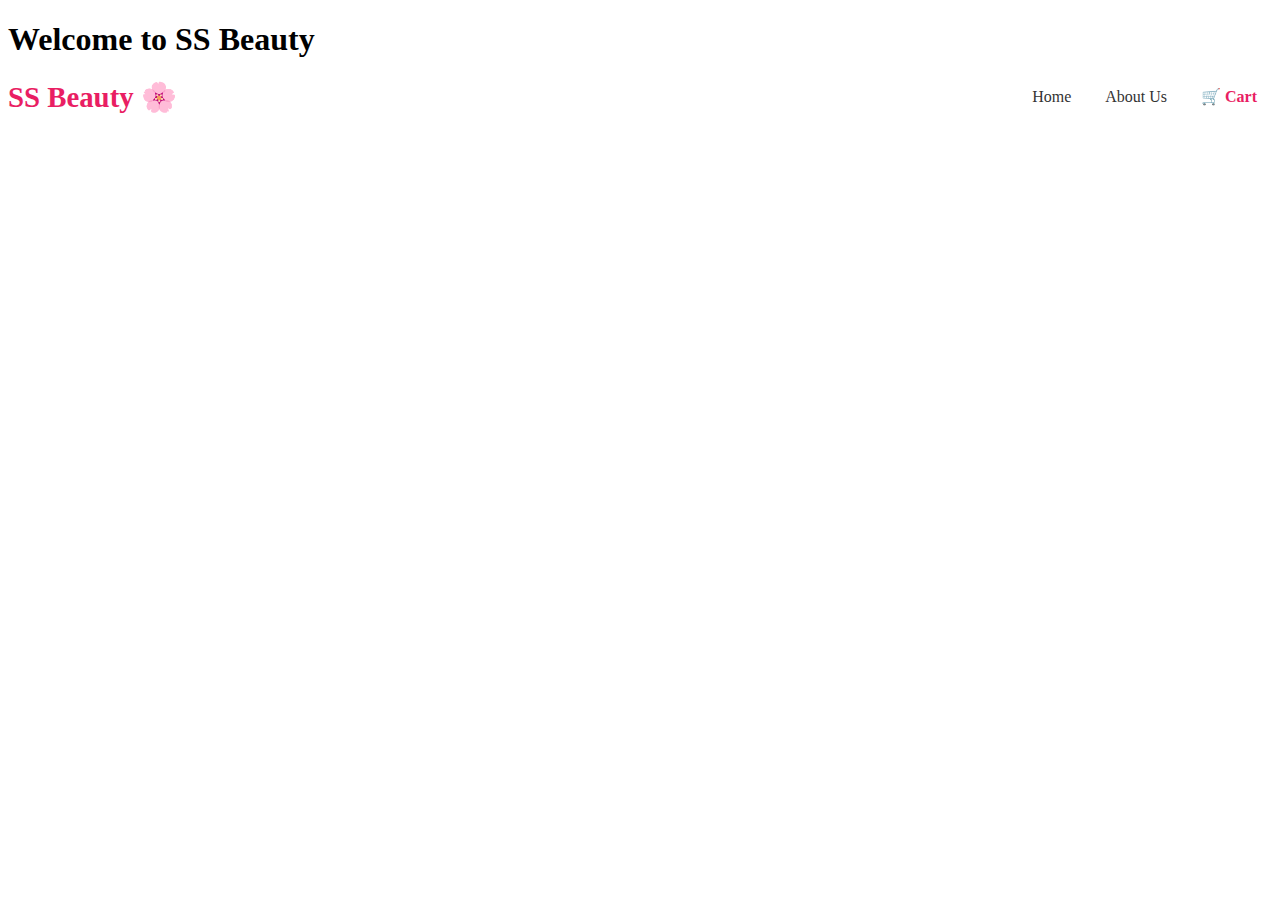
<file: src/main/resources/templates/index.html>
<!DOCTYPE html>
<html lang="en" xmlns:th="http://www.thymeleaf.org">
<head>
  <meta charset="UTF-8" />
  <title>SS Beauty</title>
  <link rel="stylesheet" href="" th:href="@{/css/your-style.css}" />
</head>
<body>
  <h1>Welcome to SS Beauty</h1>
  <header>
  <nav style="display: flex; justify-content: space-between; align-items: center; margin-bottom: 20px;">
    <div style="font-size: 1.8rem; color: #e91e63; font-weight: bold;">SS Beauty 🌸</div>
    <div>
      <a href="/home" style="margin: 0 15px; text-decoration: none; color: #333;">Home</a>
      <a href="/about" style="margin: 0 15px; text-decoration: none; color: #333;">About Us</a>
      <a href="cart.html" style="margin: 0 15px; text-decoration: none; font-weight: bold; color: #e91e63;">🛒 Cart</a>
    </div>
  </nav>
</header>

</body>
</html>
</file>
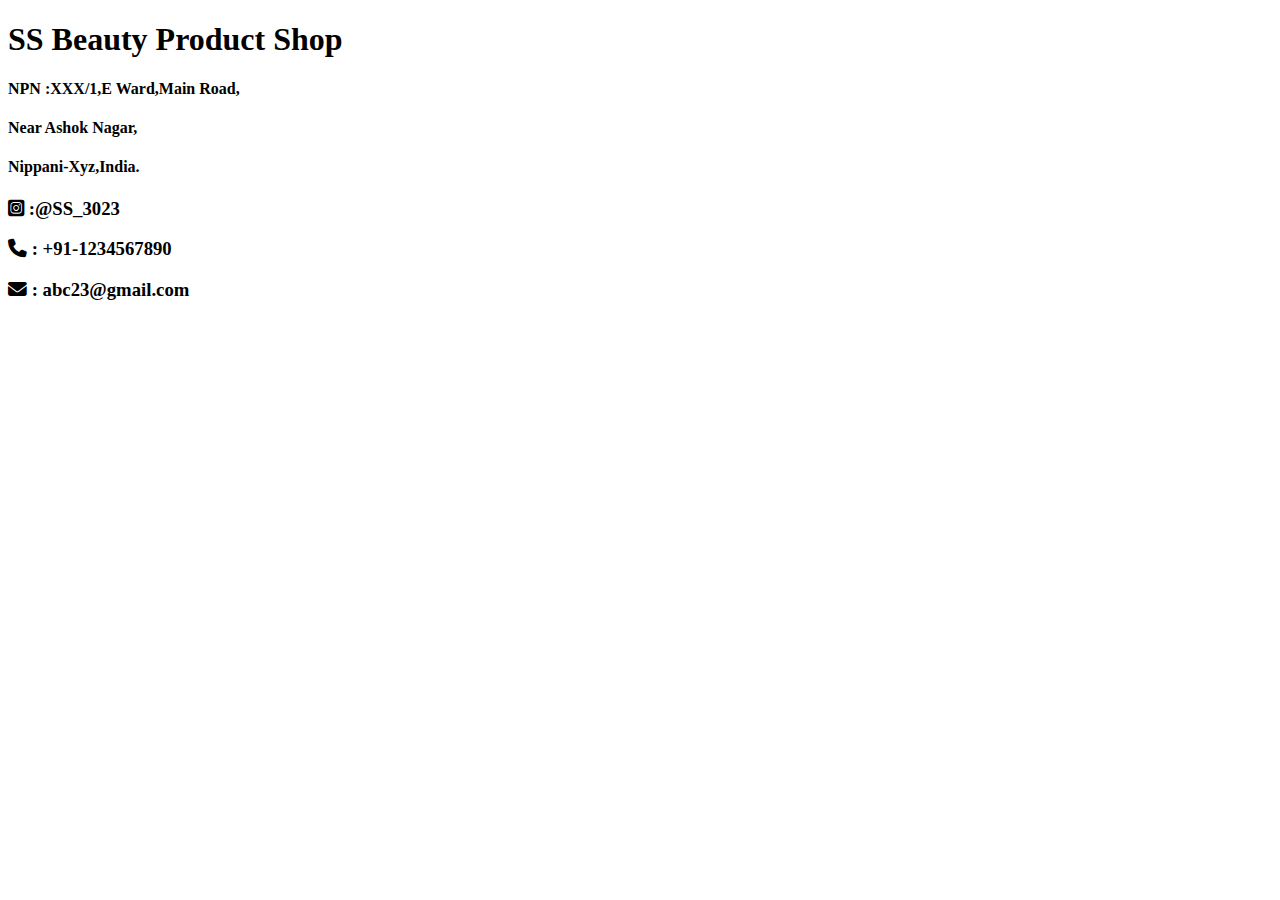
<file: src/main/resources/templates/About.html>
<!doctype html>
<html lang="en" xmlns:th="http://www.thymeleaf.org">
<head>
	<meta charset="UTF-8" />
	<title>SS Beauty : About</title>
	 <link rel="stylesheet" href="https://cdnjs.cloudflare.com/ajax/libs/font-awesome/6.4.2/css/all.min.css">
	<link rel="stylesheet" href="" th:href="@{/css/Navigation.css}" />
	<link rel="stylesheet" href="" th:href="@{/css/About.css}" />
</head>
<body>
	<nav th:replace="~{Navigation::navbar()}">	
	</nav>
	
	<div class="information">
		
		<h1>SS Beauty Product Shop</h1>
		<h4>NPN :XXX/1,E Ward,Main Road,</h4>
		<h4>Near Ashok Nagar,</h4>
		<h4>Nippani-Xyz,India.</h4>
		
	</div>
	<div class="icons">
		<h3><i class="fa-brands fa-square-instagram" style="color: black;"></i> :@SS_3023</h3>
		<h3><i class="fa-solid fa-phone" style="color: black;"></i> : +91-1234567890</h3>
		<h3> <i class="fa-solid fa-envelope" style="color: black;"></i>  : abc23@gmail.com</h3>
		
	</div>
</body>
</html>
</file>
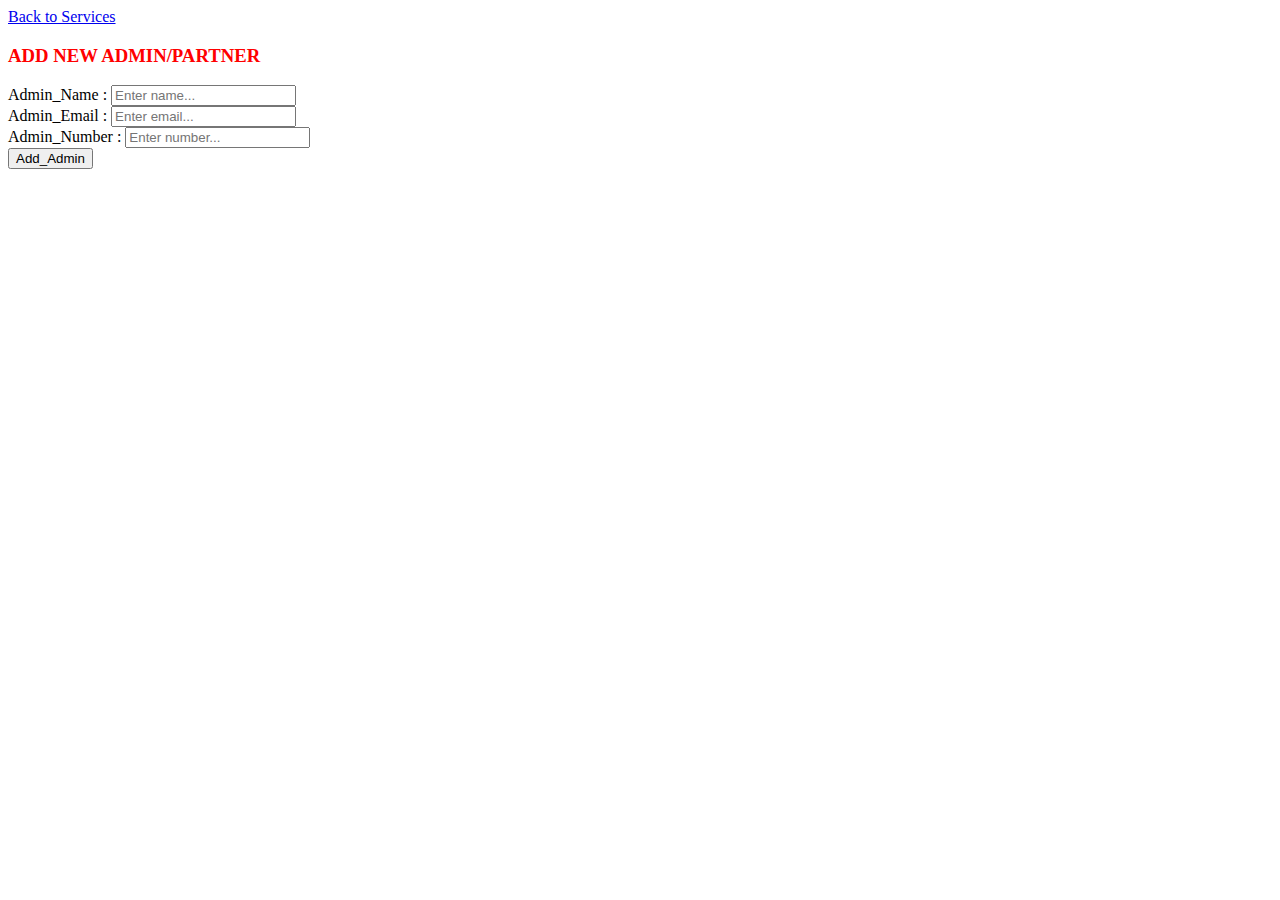
<file: src/main/resources/templates/Add_Admin.html>
<!doctype html>
<html lang="en"  xmlns:th="http://www.thymeleaf.org">
<head>
	<meta charset="UTF-8" />
	<title>Add : Admin</title>
		<link rel="stylesheet" href="" th:href="@{/css/Add_Admin.css}"/>

</head>
<body>
	<a href="/services">Back to Services</a>
	<div class="addAdmin">
		<h3 style="color: red;">ADD NEW ADMIN/PARTNER</h3>
		<form action="" th:action="@{/addingAdmin}" method="post">
			Admin_Name :
			<input type="text" name="adminName" placeholder="Enter name..."/><br />
			Admin_Email :
			<input type="email" name="adminEmail" placeholder="Enter email..."/><br />
			Admin_Number :
			<input type="text" name="adminNumber" placeholder="Enter number..."/><br />
			
			<button type="submit">Add_Admin</button>
		</form>
	</div>
</body>
</html>
</file>
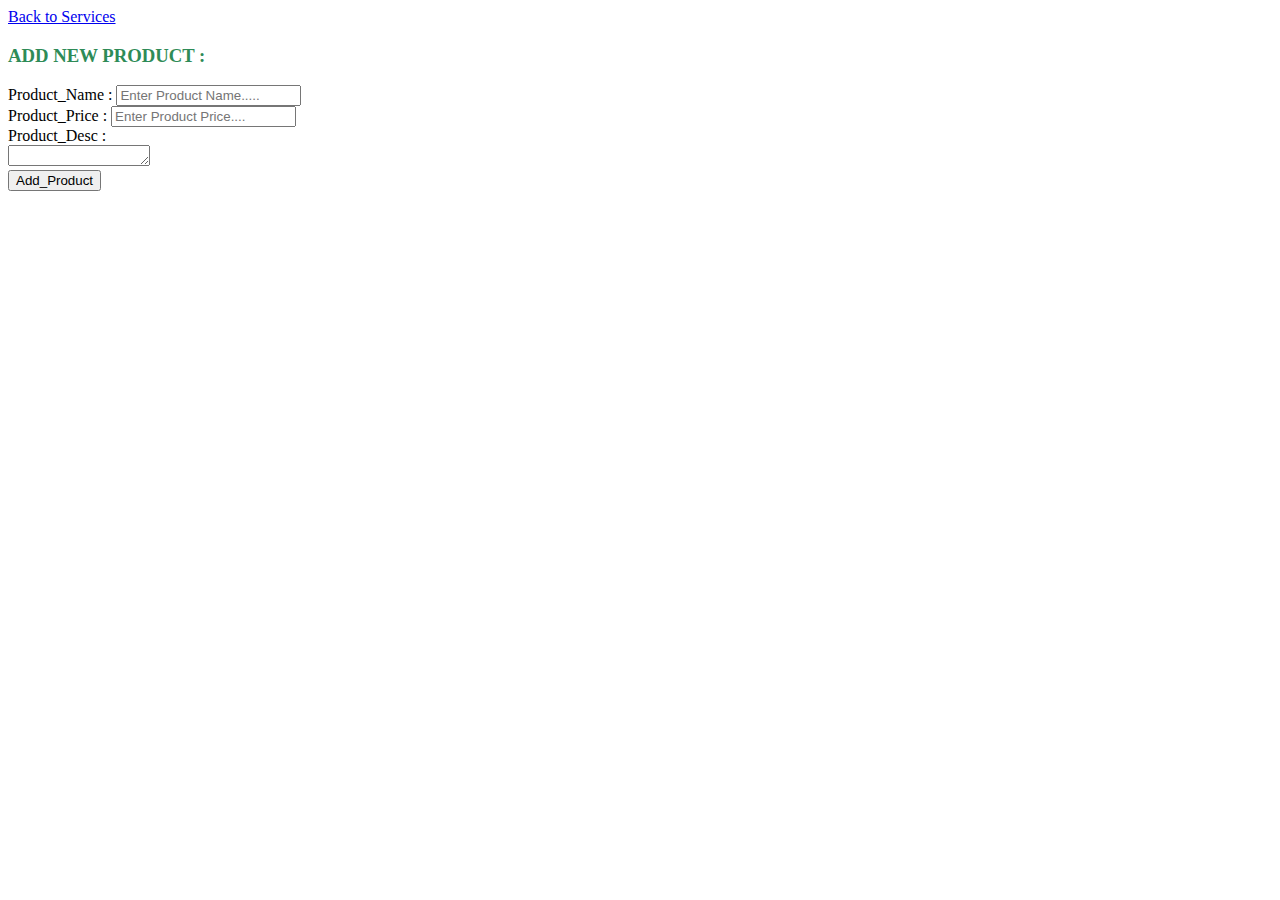
<file: src/main/resources/templates/Add_Product.html>
<!doctype html>
<html lang="en" xmlns:th="http://www.thymeleaf.com">
<head>
	<meta charset="UTF-8" />
	<title>Document</title>
	<link rel="stylesheet" href="" th:href="@{/css/Add_Product.css}" />
</head>
<body>
	<a href="/services">Back to Services</a>
<div class="addProduct">
	<h3 style="font-weight: bolder;color: seagreen;">ADD NEW PRODUCT :</h3>
	<form action="" th:action="@{/addingProduct}" method="post">
		Product_Name :
		<input type="text" name="pname" placeholder="Enter Product Name....."/> <br />
		Product_Price :
		<input type="text" name="pprice" placeholder="Enter Product Price...."/><br />
		Product_Desc : <br />
	<textarea name="pdescription" id="" cols="15" rows="1" placeholder="Enter Product Description..">
		
	</textarea><br />
	
	<button type="submit">Add_Product</button>
		
	</form>
</div>
</body>
</html>
</file>
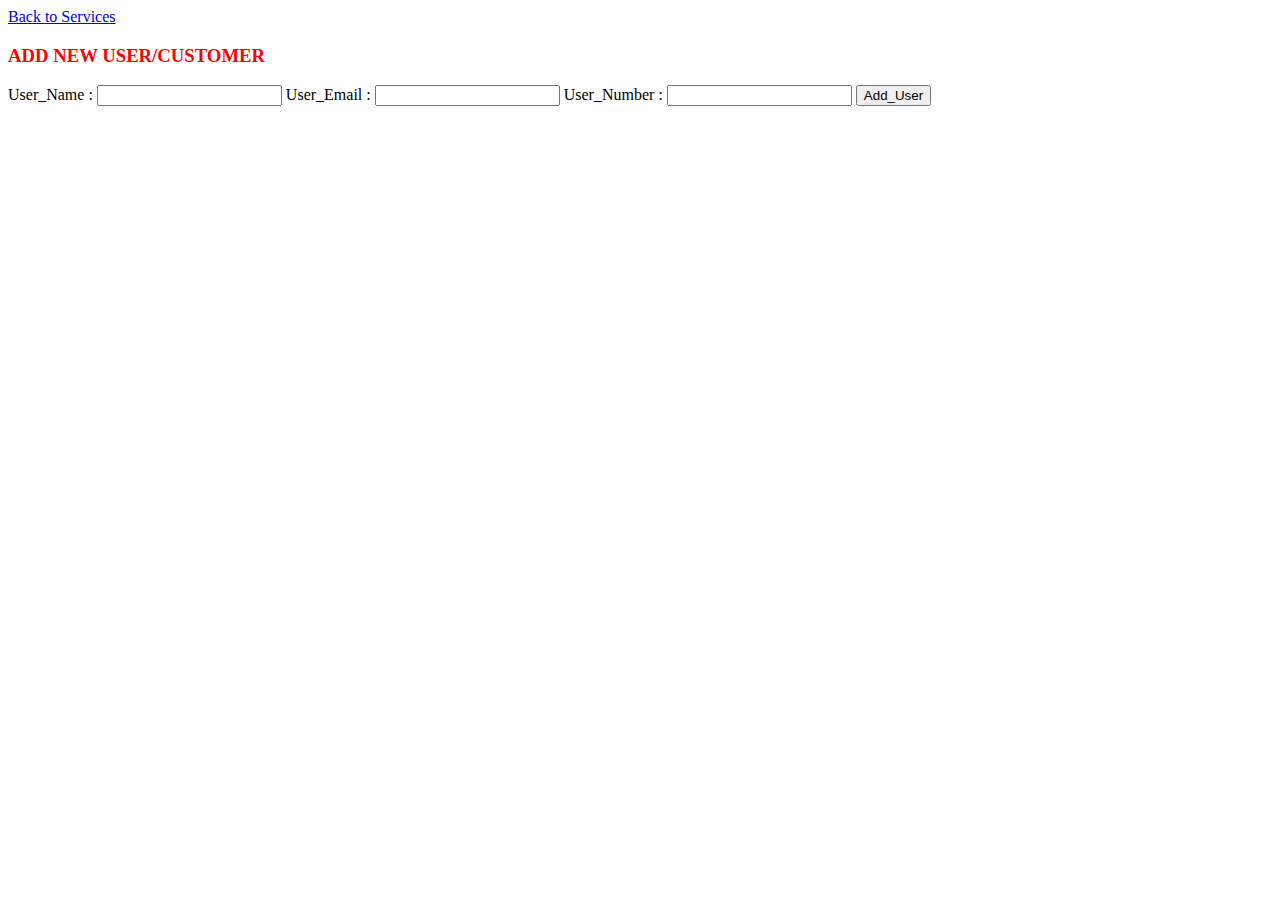
<file: src/main/resources/templates/Add_User.html>
<!doctype html>
<html lang="en" xmlns:th="http://www.thymeleaf.com">

<head>
	<meta charset="UTF-8" />
	<title>Document</title>
	<link rel="stylesheet" href="" th:href="@{/css/Add_User.css}" />
</head>

<body>
	<a href="/services">Back to Services</a>
	<div class="addUser">
		<h3 style="color: red;">ADD NEW USER/CUSTOMER</h3>
		<form action="" th:action="@{/addingUser}" method="post">
			<label for="name">User_Name :</label>
			<input type="text" name="userName" />
			<label for="email" />User_Email :
			<input type="email" name="userEmail" />
			<label for="telephone">User_Number :</label>
			<input type="tel" name="userNumber" />
			<input type="hidden" name="userPassword" value="User@123" />
		</form>
		<button type="submit">Add_User</button>
	</div>
</body>

</html>
</file>
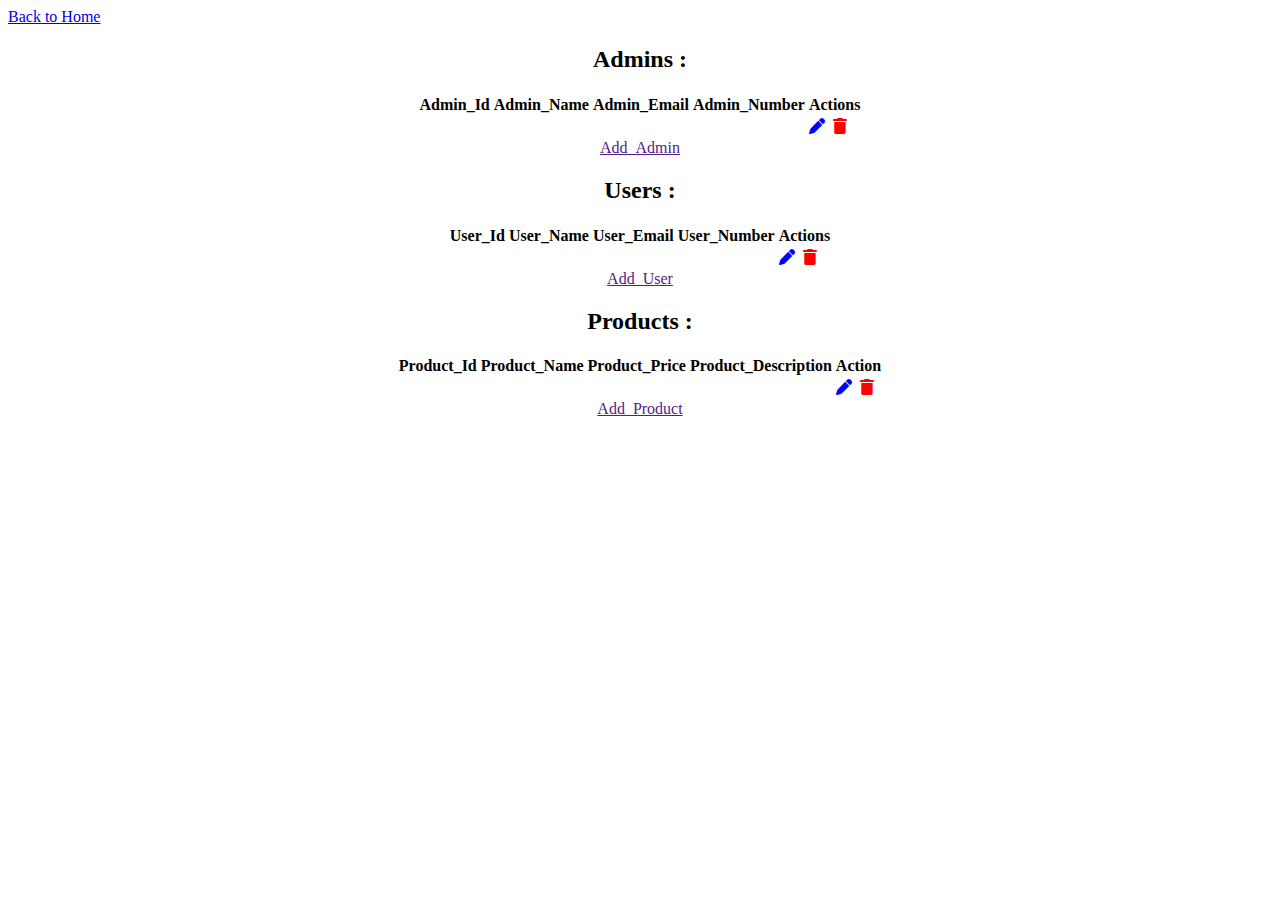
<file: src/main/resources/templates/Admin_page.html>
<!doctype html>
<html lang="en"  xmlns:th="http://www.thymeleaf.org">
<head>
	<meta charset="UTF-8" />
	<title>Document</title>
	<link rel="stylesheet" href="https://cdnjs.cloudflare.com/ajax/libs/font-awesome/6.4.2/css/all.min.css">
	<link rel="stylesheet" href="" th:href="@{/css/Admin_page.css}" />

</head>
<body>
	<a class="back" href="/home">Back to Home</a>
	<center>
		<section class="tables">
			<div class="admins">
				<h2>Admins :</h2>
				<table>
					<tr>
						<th>Admin_Id</th>
						<th>Admin_Name</th>
						<th>Admin_Email</th>
						<th>Admin_Number</th>
						<th>Actions</th>
					</tr>
					<tr th:each="admin :${admins}">
						<td th:text="${admin.adminId}"></td>
						<td th:text="${admin.adminName}"></td>
						<td th:text="${admin.adminEmail}"></td>
						<td th:text="${admin.adminNumber}"></td>
						<td><a style="color: blue;" href="" th:href="@{'/updateAdmin/'+${admin.adminId}}"><i
									class="fa-solid fa-pen"></i></a><span>&nbsp;</span>
							<a style="color: red;" href="" th:href="@{'/deleteAdmin/'+${admin.adminId}}"><i
									class="fa-solid fa-trash"></i></a>
						</td>
					</tr>
				</table>
				<a href="" class="btns" th:href="@{/addAdmin}">Add_Admin</a>
			</div>
			<div class="users" th:object="${userObject}">
				<h2>Users :</h2>
				<table>
					<tr>
						<th>User_Id</th>
						<th>User_Name</th>
						<th>User_Email</th>
						<th>User_Number</th>
						<th>Actions</th>
					</tr>
					<tr th:each="user :${users}">
						<td th:text="${user.userId}"></td>
						<td th:text="${user.userName}"></td>
						<td th:text="${user.userEmail}"></td>
						<td th:text="${user.userNumber}"></td>
						<td><a style="color: blue;" href="" th:href="@{'/updateUser/'+${user.userId}}"><i
									class="fa-solid fa-pen"></i></a><span>&nbsp;</span>
							<a style="color: red;" href="" th:href="@{'/deleteUser/'+${user.userId}}"> <i
									class="fa-solid fa-trash"></i></a>
						</td>
					</tr>
				</table>
				<a href="" class="btns" th:href="@{'/addUser'}">Add_User</a>
			</div>
			
            <div class="products" >
				<h2>Products :</h2>
				<table>
					<tr>
						<th>Product_Id</th>
						<th>Product_Name</th>
						<th>Product_Price</th>
						<th>Product_Description</th>
						<th>Action</th>
					</tr>
					<tr th:each="product :${products}">
						<td th:text="${product.pid}"></td>
						<td th:text="${product.pname}"></td>
						<td th:text="${product.pprice}"></td>
						<td th:text="${product.pdescription}"></td>
						<td><a style="color: blue;"href="" th:href="@{'/updateProduct/'+${product.pid}}">
							<i class="fa-solid fa-pen"></i></a><span>&nbsp;</span>
							
							<a style="color: red;"href="" th:href="@{'/deleteProduct/'+${product.pid}}">
								<i class="fa-solid fa-trash"></i></a>
							</td>
					</tr>
						

					</tr>
				</table>
				<a href="" class="btns" th:href="@{'/addProduct'}">Add_Product</a>
			</div>
			</section>
	</center>
	
</body>
</html>
</file>
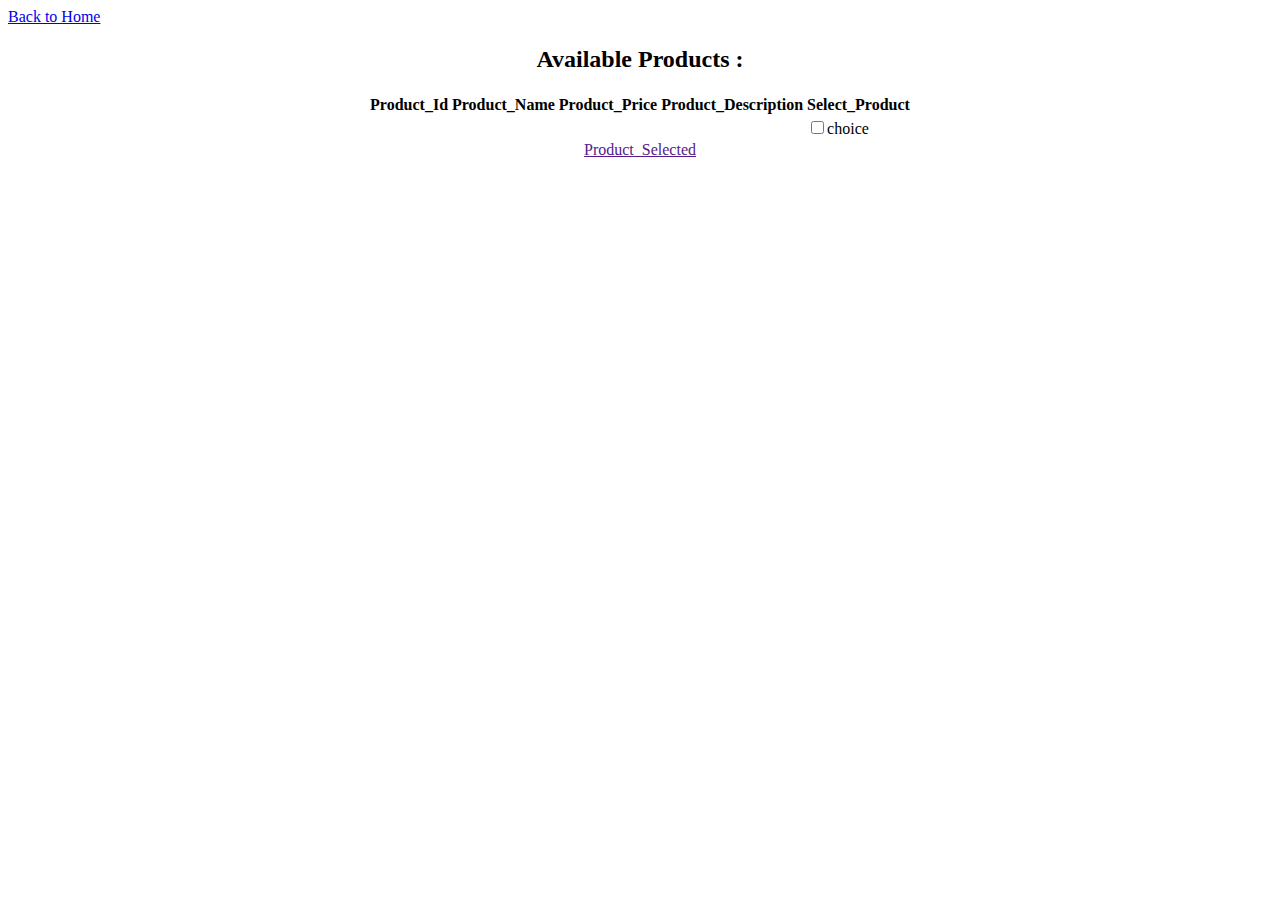
<file: src/main/resources/templates/All_Product.html>
<!doctype html>
<html lang="en" xmlns:th="http://www.thymeleaf.com">
<head>
	<meta charset="UTF-8" />
	<title>Document</title>
	<link rel="stylesheet" href="https://cdnjs.cloudflare.com/ajax/libs/font-awesome/6.4.2/css/all.min.css">
	<link rel="stylesheet" href="" th:href="@{/css/Admin_page.css}" />
    <link rel="stylesheet" href="" th:href="@{/css/All_Product.css}"/>

</head>
<body>
	
	<a class="back" href="/home">Back to Home</a>
	<center>
		<!--<section class="tables">-->
			
<div class="products" >
				<h2> Available Products :</h2>
				<table>
					<tr>
						<th>Product_Id</th>
						<th>Product_Name</th>
						<th>Product_Price</th>
						<th>Product_Description</th>
						<th>Select_Product</th>
						
					</tr>
					<tr th:each="product :${products}">
					    <td th:text="${product.pid}"></td>
						<td th:text="${product.pname}"></td>
						<td th:text="${product.pprice}"></td>
						<td th:text="${product.pdescription}"></td>
						<td><input type="checkbox">choice</td>
					</tr>
				</table>
				<a href="" class="btns" th:href="@{/selecting}">Product_Selected</a>
				
</div>
		<!--</section>-->
	</center>
</body>
</html>
</file>
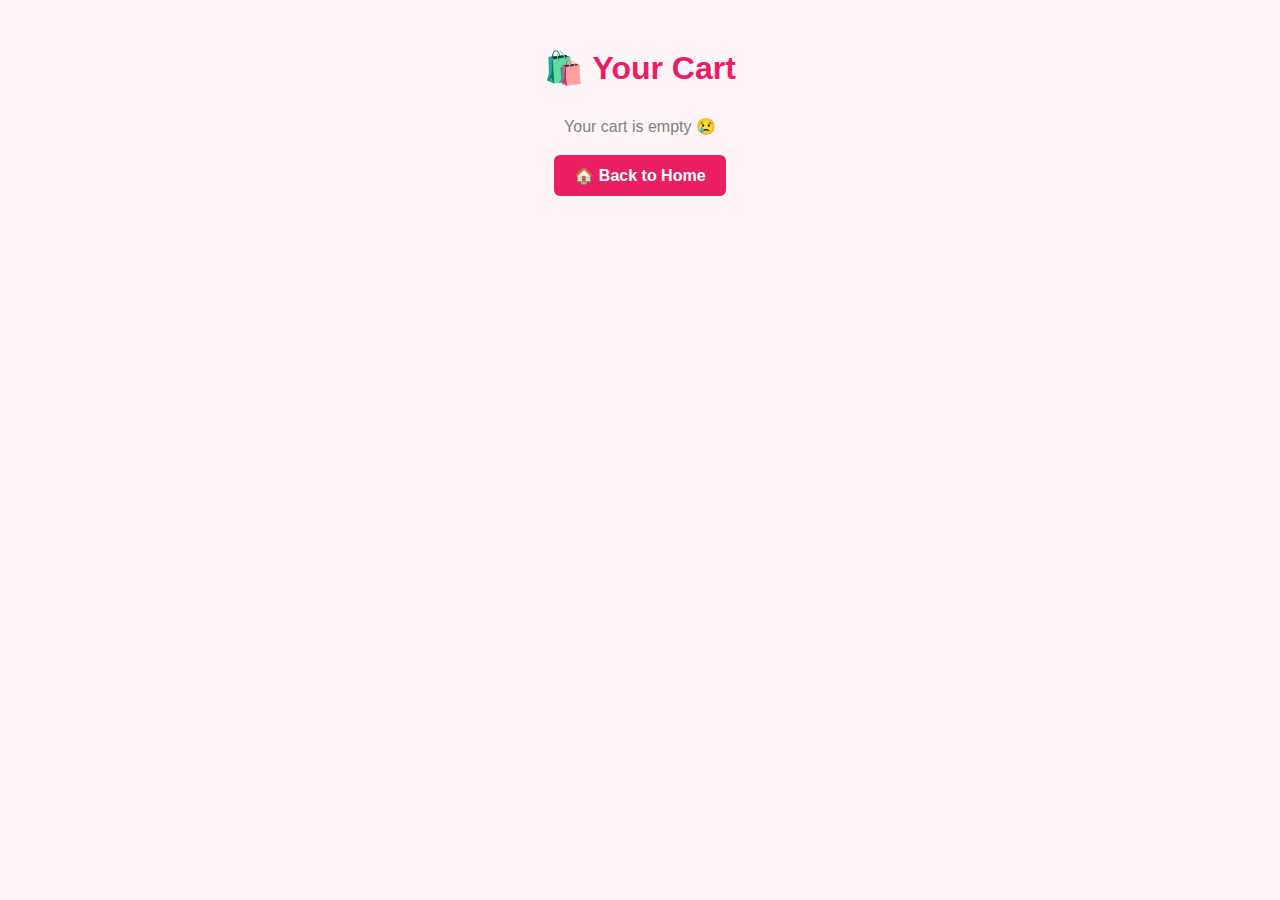
<file: src/main/resources/templates/cart.html>
<!DOCTYPE html>
<html lang="en">
<head>
  <meta charset="UTF-8" />
  <title>CART_HIVE - Your Cart</title>
  <style>
    body {
      font-family: 'Segoe UI', Tahoma, Geneva, Verdana, sans-serif;
      padding: 20px;
      background-color: #fff5f8;
    }
    h1 {
      text-align: center;
      color: #e91e63;
    }
    .cart-list {
      max-width: 800px;
      margin: 30px auto;
    }
    .cart-item {
      background: #fff;
      display: flex;
      align-items: center;
      justify-content: space-between;
      border: 1px solid #eee;
      padding: 15px;
      margin-bottom: 10px;
      border-radius: 10px;
    }
    .cart-item img {
      height: 80px;
      width: 80px;
      object-fit: contain;
    }
    .cart-info {
      flex: 1;
      padding: 0 20px;
    }
    .price {
      font-weight: bold;
      color: #333;
    }
    .btns {
      text-align: center;
      margin-top: 30px;
    }
    .btns a {
      background-color: #e91e63;
      color: white;
      padding: 12px 20px;
      text-decoration: none;
      border-radius: 6px;
      font-weight: bold;
    }
    .btns a:hover {
      background-color: #c2185b;
    }
  </style>
</head>
<body>

  <h1>🛍️ Your Cart</h1>
  <div class="cart-list" id="cart-container">
    <!-- JS will render cart items here -->
  </div>

  <div class="btns">
    <a href="/home">🏠 Back to Home</a>
  </div>

  <script>
    const cartContainer = document.getElementById('cart-container');
    const cart = JSON.parse(localStorage.getItem('cart')) || [];

    if (cart.length === 0) {
      cartContainer.innerHTML = "<p style='text-align:center; color:gray;'>Your cart is empty 😢</p>";
    } else {
      cart.forEach(product => {
        const div = document.createElement('div');
        div.className = 'cart-item';
        div.innerHTML = `
          <img src="${product.image}" />
          <div class="cart-info">
            <h3>${product.title}</h3>
            <p class="price">₹${(product.price * 80).toFixed(2)}</p>
          </div>
        `;
        cartContainer.appendChild(div);
      });
    }
  </script>

</body>
</html>
</file>
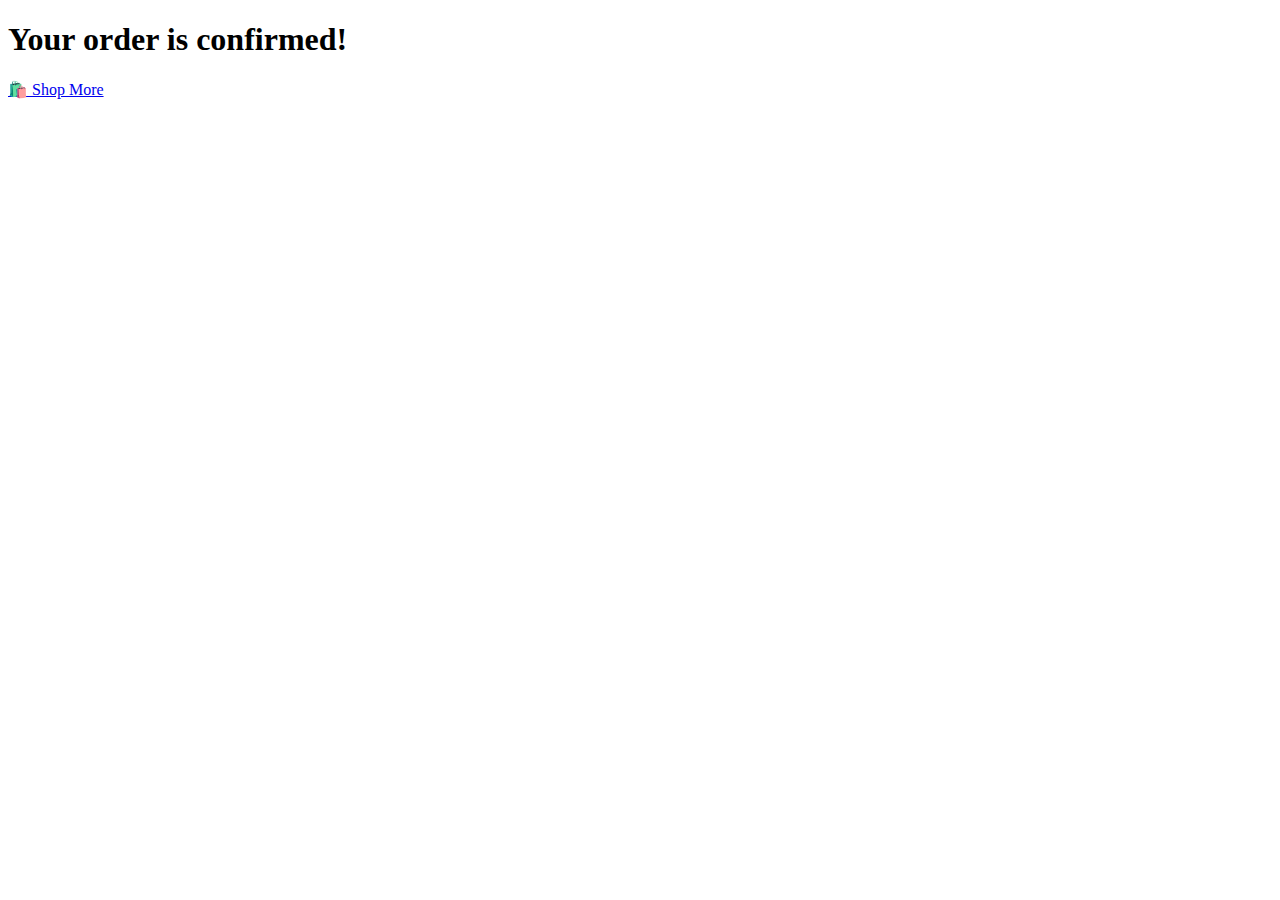
<file: src/main/resources/templates/Confirmation.html>
<!DOCTYPE html>
<html xmlns:th="http://www.thymeleaf.org">
<head>
    <title>Order Confirmed</title>
</head>
<body>
    <h1 th:text="${message}">Your order is confirmed!</h1>
    <a href="/products">🛍️ Shop More</a>
</body>
</html>
</file>
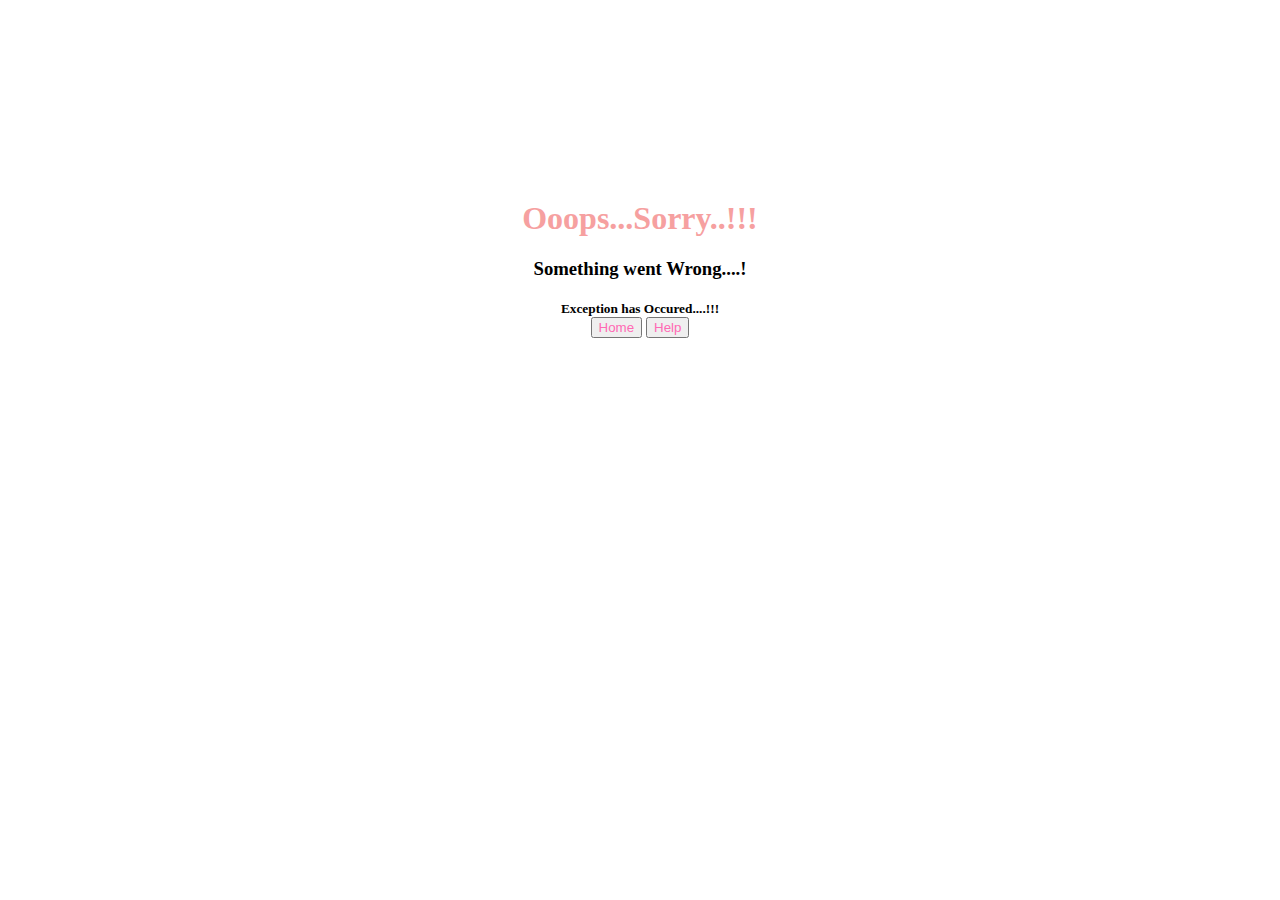
<file: src/main/resources/templates/exception.html>
<!DOCTYPE html>
<html lang="en" xmlns:th="http://www.thymeleaf.org">
<head>
    <meta charset="UTF-8">
    <meta name="viewport" content="width=device-width, initial-scale=1.0">
    <title>Error</title>
    <style>
        .container{
            font-family: cursive;
            font-weight: bold; 
            margin-top: 200px;
        }
        h1{
            color: rgb(246, 160, 160);
        }
        button
        {
            color:hotpink;
        }
    </style>
</head>
<body>
   <center> <div class="container">
        <h1>Ooops...Sorry..!!!</h1>
        <h3>Something went Wrong....!</h3>
        <small>Exception has Occured....!!!</small><br>
        <button type="submit"> Home</button> 
        <button type="submit">Help</button>
    </div></center>
</body>
</html>
</file>
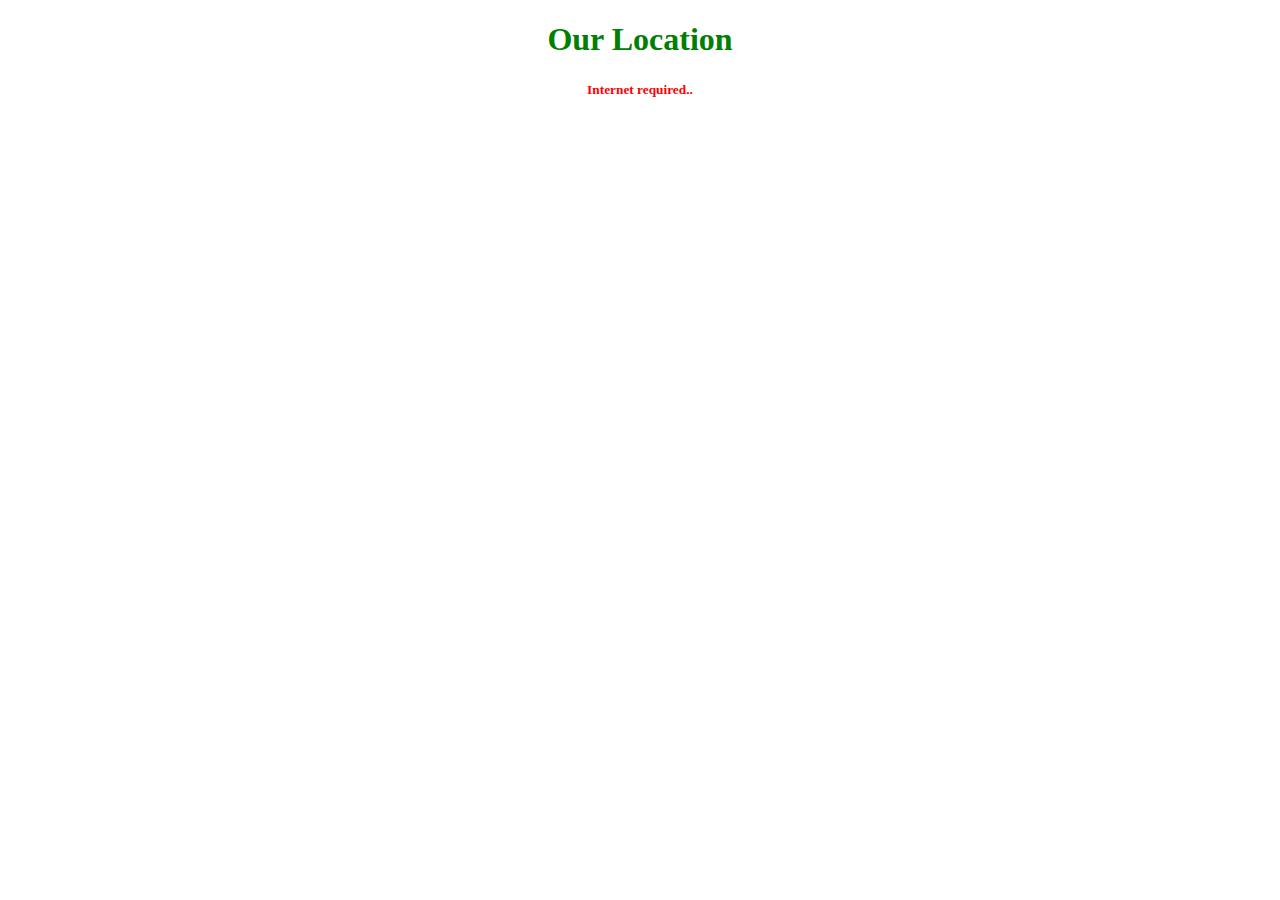
<file: src/main/resources/templates/Locate_us.html>
<!doctype html>
<html lang="en">

<head>
	<meta charset="UTF-8" />
	<title>SS Beauty : Location</title>
	<link rel="stylesheet" href="https://cdnjs.cloudflare.com/ajax/libs/font-awesome/6.4.2/css/all.min.css">
	<link rel="stylesheet" href="" th:href="@{/css/Navigation.css}" />
	<link rel="stylesheet" href="" th:href="@{/css/Locate_us.css}" />
</head>

<body>
	<nav th:replace="~{Navigation::navbar()}"></nav>
	<center>
		<h1 style="color: green; ">Our Location</h1>
		<small style="color: red;font-weight: bold;">Internet required..</small>
	</center>
	<div class="location">
		<iframe src="https://www.google.com/maps/embed?pb=!1m18!1m12!1m3!1d30773977.6369028!2d60.999633834631844!3d19.687529568953973!2m3!1f0!2f0!3f0!3m2!1i1024!2i768!4f13.1!3m3!1m2!1s0x30635ff06b92b791%3A0xd78c4fa1854213a6!2sIndia!5e0!3m2!1sen!2sin!4v1694664154511!5m2!1sen!2sin"
		 width="1200" 
		height="500" style="border:0;"
		 allowfullscreen="true" 
		 loading="lazy" 
		referrerpolicy="no-referrer-when-downgrade"></iframe>
	</div>
</body>

</html>
</file>
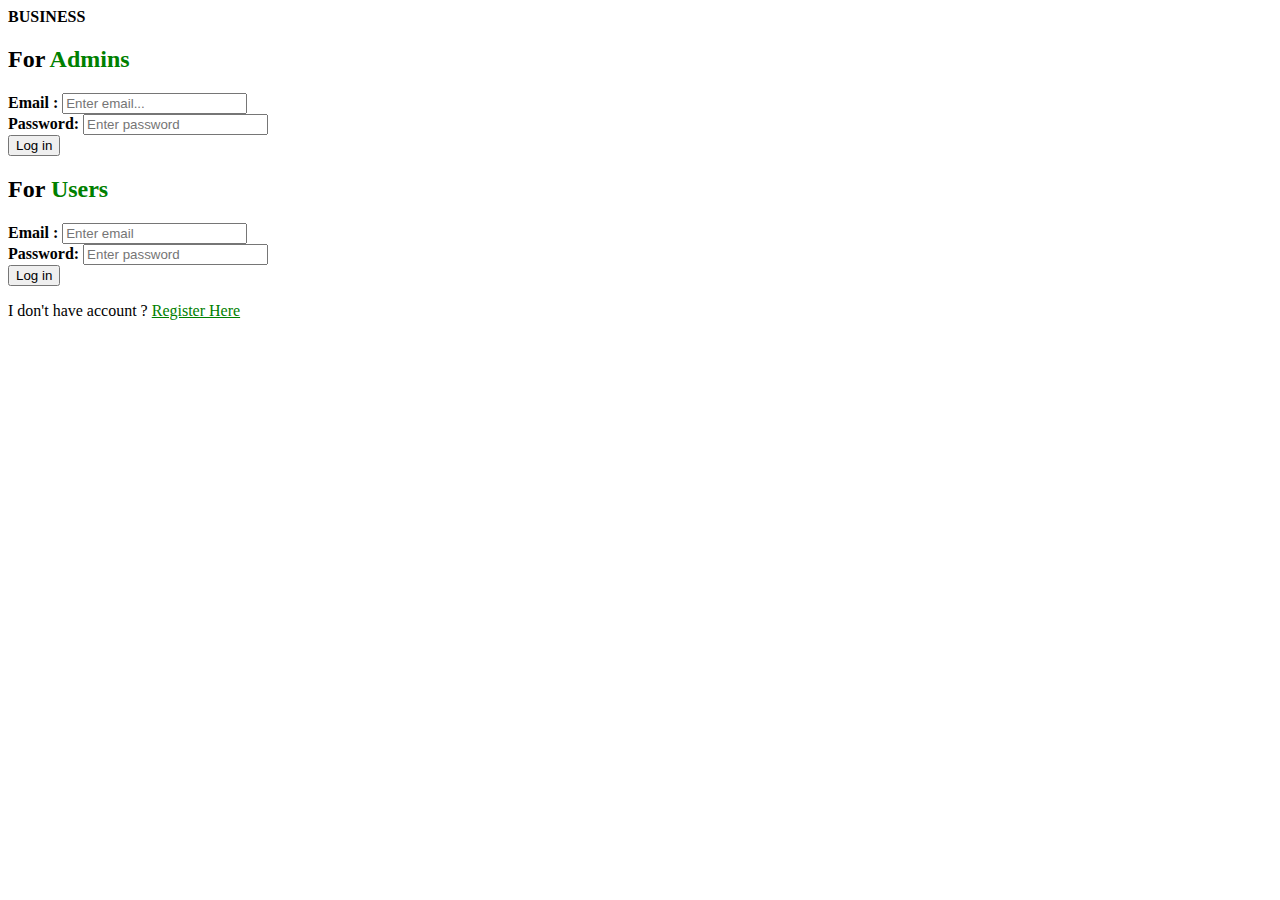
<file: src/main/resources/templates/Login.html>
<!doctype html>
<html lang="en" xmlns:th="http://www.thymeleaf.org">

<head>
	<meta charset="UTF-8" />
	<title>SS Beauty : Login</title>
	<link rel="stylesheet" href="https://cdnjs.cloudflare.com/ajax/libs/font-awesome/6.4.2/css/all.min.css">
	<link rel="stylesheet" href="" th:href="@{/css/Navigation.css}" />
	<link rel="stylesheet" href="" th:href="@{/css/Login.css}" />
</head>

<body>
	<nav th:replace="~{Navigation::navbar()}">
	</nav>
	<div class="LoginContainer">
		<div class="admin">
			<div class="content">
				<strong style="font-size: 16px;margin-bottom: 0px;">BUSINESS</strong>
				<h2>For <span style="color:green;">Admins</span></h2>

				<form action="" th:action="@{/adminLogin}" method="post">

					<b>Email :</b>
                    <input type="email" name="email" placeholder="Enter email..." class="email"> <br />
                    
                    <b> Password:</b>
					<input type="password" name="password" placeholder="Enter password" class="password">
					
					<small style="color: red;" th:text="${error}"></small><br />
					<button type="submit" class="loginButton">Log in</button>
				</form>
			</div>
		</div>
		<div class="user">
			<div class="content">
				<h2> For <span style="color:green;">Users</span></h2>
				<form action="" th:action="@{/userlogin}" class="form">
					
					<b>Email :</b>
					<input type="email" name="userEmail" placeholder="Enter email"><br />

                    <b> Password:</b>
					<input type="password" name="userPassword" placeholder="Enter password" required maxlength="8"
						minlength="4" class="userPassword">
					
					<small style="color: red;" th:text="${error2}"></small><br />
					<button type="submit" class="loginButton">Log in</button><br>

					<p>I don't have account ? <a href="register.html" style="color: green;">Register Here</a></p>
				</form>
			</div>
		</div>
	</div>
</body>

</html>
</file>
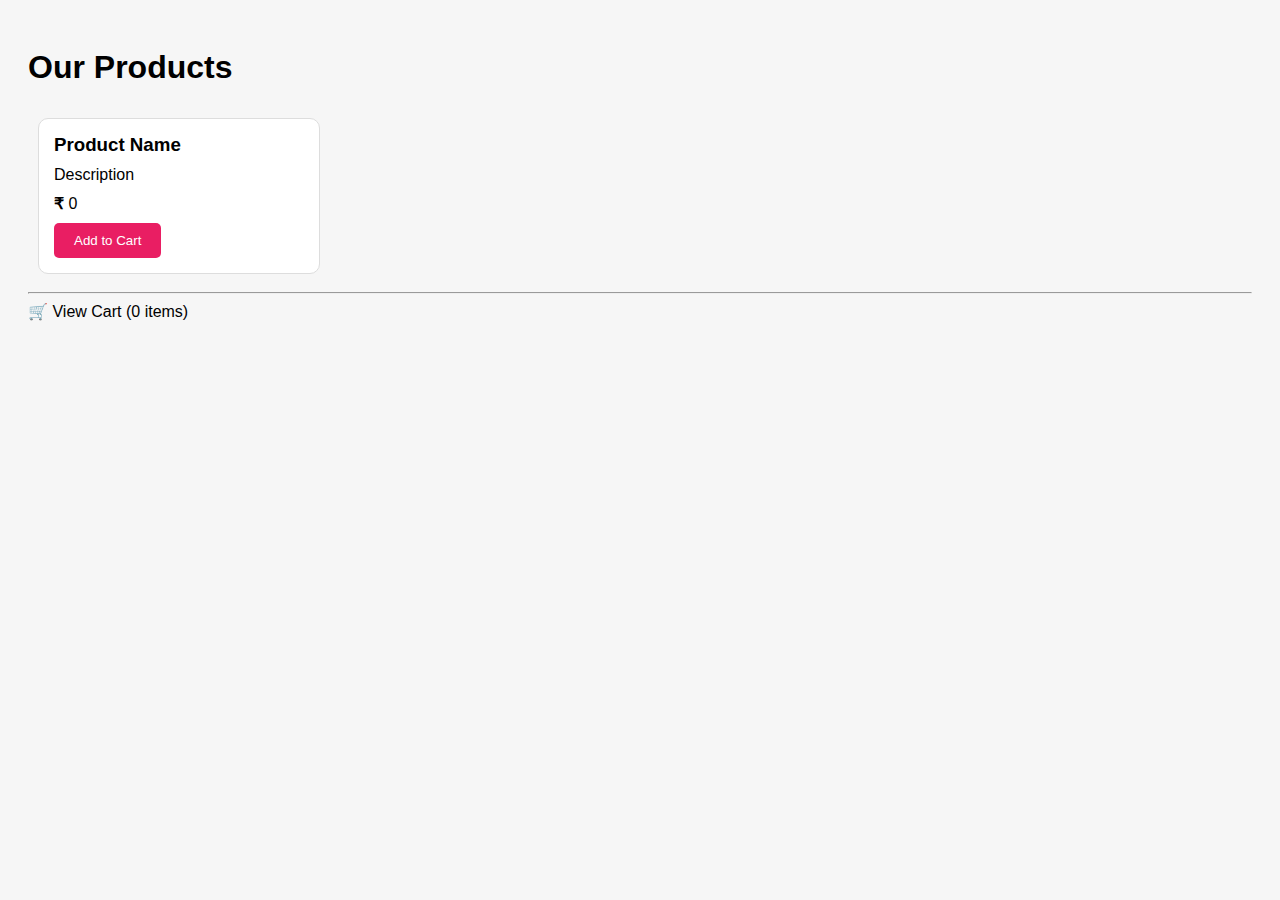
<file: src/main/resources/templates/Product_Selected.html>
<!DOCTYPE html>
<html xmlns:th="http://www.thymeleaf.org">
<head>
    <title>SS Beauty | Products</title>
    <style>
        body { font-family: Arial; padding: 20px; background: #f6f6f6; }
        .product { background: white; border: 1px solid #ddd; border-radius: 10px; padding: 15px; margin: 10px; width: 250px; display: inline-block; vertical-align: top; }
        .product h3 { margin: 0 0 10px; }
        .product p { margin: 0 0 10px; }
        .btn { background: #e91e63; color: white; border: none; padding: 10px 20px; border-radius: 5px; cursor: pointer; }
        .btn:hover { background: #c2185b; }
    </style>
</head>
<body>
    <h1>Our Products</h1>
    <div th:each="product : ${products}" class="product">
        <h3 th:text="${product.name}">Product Name</h3>
        <p th:text="${product.description}">Description</p>
        <p><strong>₹</strong> <span th:text="${product.price}">0</span></p>
        <form th:action="@{/add-to-cart}" method="post">
            <input type="hidden" name="productId" th:value="${product.id}" />
            <button type="submit" class="btn">Add to Cart</button>
        </form>
    </div>

    <hr>
    <a th:href="@{/cart}">🛒 View Cart (<span th:text="${#lists.size(cart)}">0</span> items)</a>
</body>
</html>
</file>
